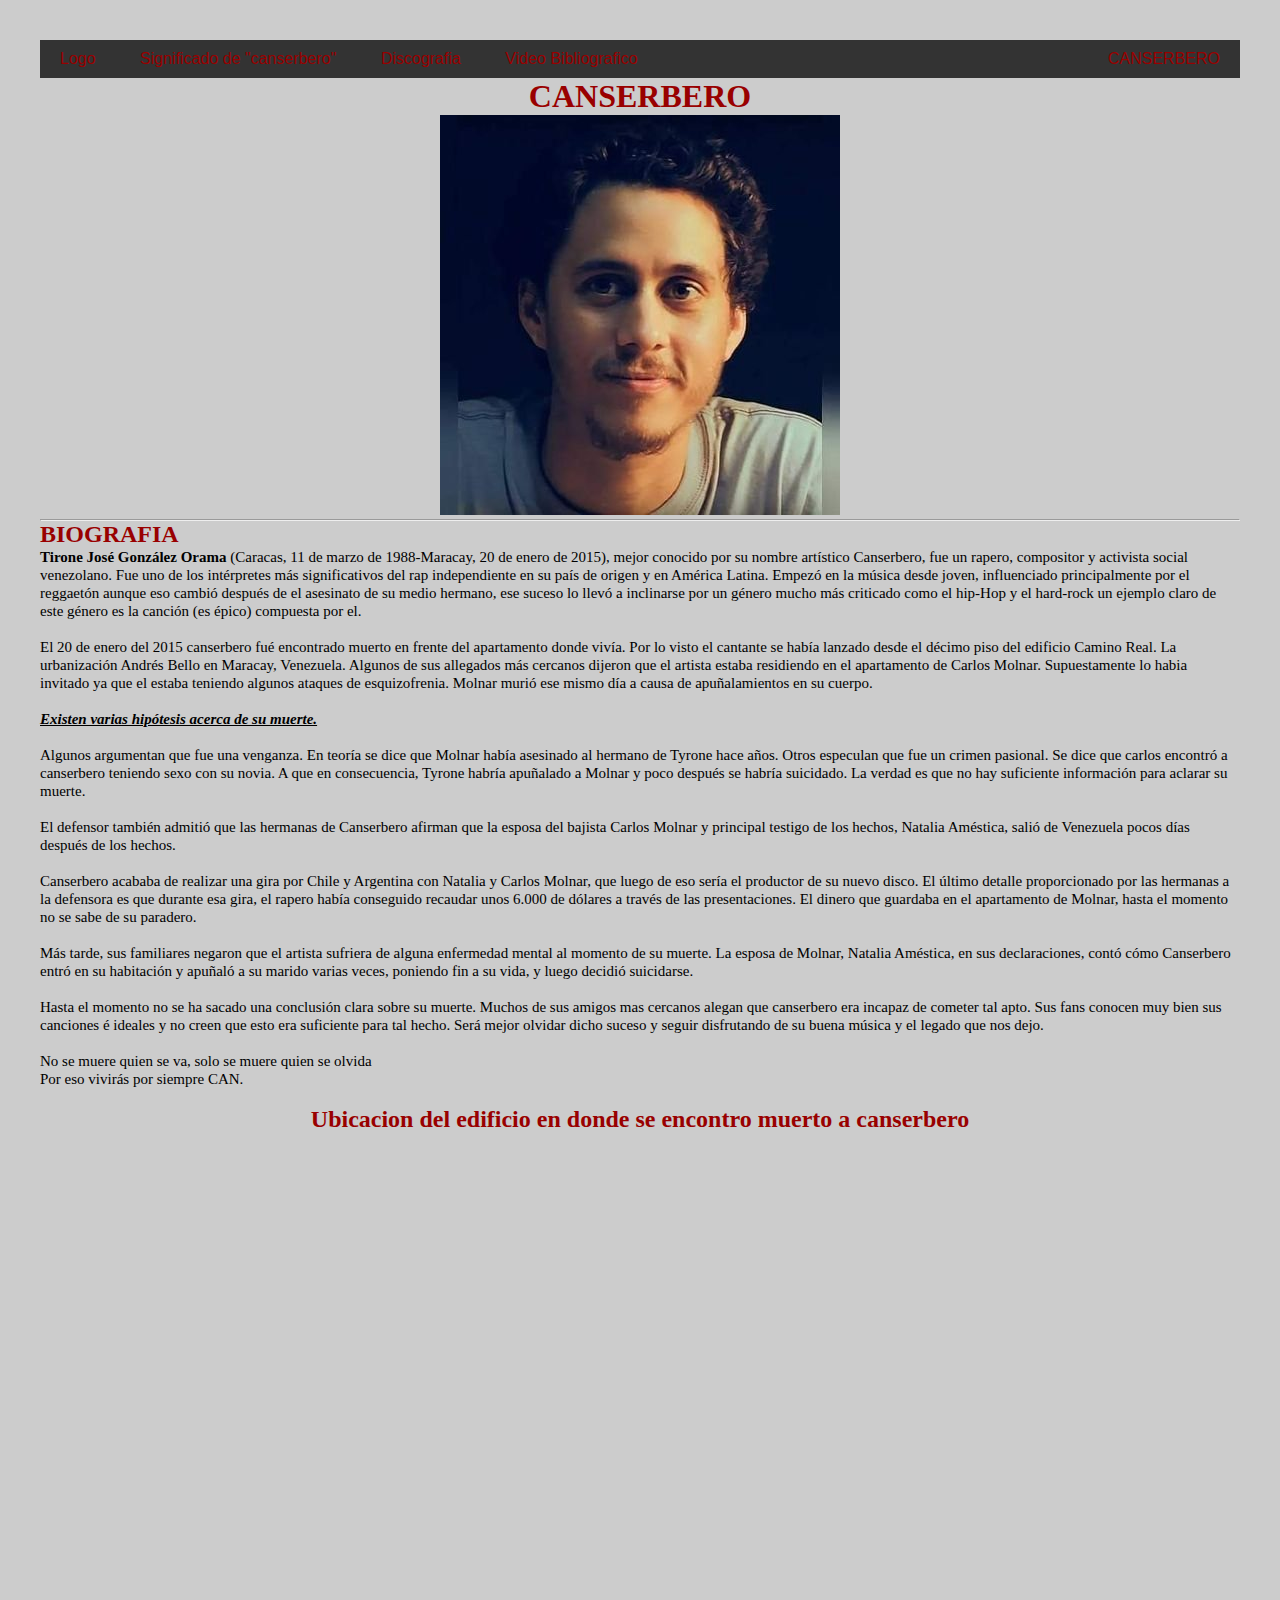
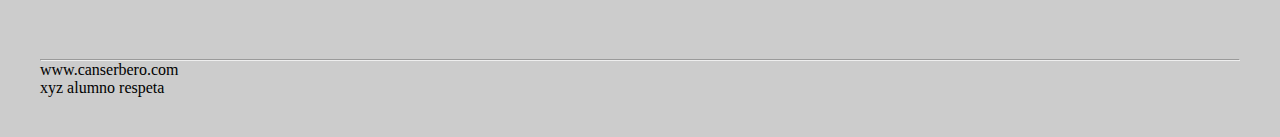
<file: index.html>
<!DOCTYPE html >
<html>
<head>
<meta charset="utf-8" />
<link rel="stylesheet" href="css/estilo.css" type="text/css">
<title>Biografia De CANSERBERO_por Camilo-Yepes</title>

</head>

<body>

<div id="menu">
<ul>
<li><a href="html/logo.html">Logo</a></li>
<li><a href="html/significado.html">Significado de "canserbero"</a></li>
<li><a href="html/discografia.html">Discografia</a></li>
<li><a href="html/video.html">Video Bibliografico</a></li>
<li class="item-r"><a href="index.html">CANSERBERO</a></li>
</ul>
</div>
  
<center> <h1>CANSERBERO</h1> </center> 

<center><img src="img/i1.jpg"></center>


<hr>
<h2>BIOGRAFIA</h2>
<p8>
<b>Tirone José González Orama</b> (Caracas, 11 de marzo de 1988-Maracay, 20 de enero de 2015), mejor conocido por su nombre artístico Canserbero,​ fue un rapero, compositor y activista social venezolano. Fue uno de los intérpretes más significativos del rap independiente en su país de origen​ y en América Latina. Empezó en la música desde joven, influenciado principalmente por el reggaetón aunque eso cambió después de el asesinato de su medio hermano, ese suceso lo llevó a inclinarse por un género mucho más criticado como el hip-Hop y el hard-rock un ejemplo claro de este género es la canción (es épico) compuesta por el.<br><br>

El 20 de enero del 2015 canserbero fué encontrado muerto en frente del apartamento donde vivía. Por lo visto el cantante se había lanzado desde el décimo piso del edificio Camino Real. La urbanización Andrés Bello en Maracay, Venezuela. Algunos de sus allegados más cercanos dijeron que el artista estaba residiendo en el apartamento de Carlos Molnar. Supuestamente lo habia invitado ya que el estaba teniendo algunos ataques de esquizofrenia. Molnar murió ese mismo día a causa de apuñalamientos en su cuerpo. <br><br>
<u> <i><b>Existen varias hipótesis acerca de su muerte.</b></i></u><br><br>

Algunos argumentan que fue una venganza. En teoría se dice que Molnar había asesinado al hermano de Tyrone hace años. Otros especulan que fue un crimen pasional. Se dice que carlos encontró a canserbero teniendo sexo con su novia. A que en consecuencia, Tyrone habría apuñalado a Molnar y poco después se habría suicidado. La verdad es que no hay suficiente información para aclarar su muerte.<br><br>

El defensor también admitió que las hermanas de Canserbero afirman que la esposa del bajista Carlos Molnar y principal testigo de los hechos, Natalia Améstica, salió de Venezuela pocos días después de los hechos.<br><br>

Canserbero acababa de realizar una gira por Chile y Argentina con Natalia y Carlos Molnar, que luego de eso sería el productor de su nuevo disco. El último detalle proporcionado por las hermanas a la defensora es que durante esa gira, el rapero había conseguido recaudar unos 6.000 de dólares a través de las presentaciones. El dinero que guardaba en el apartamento de Molnar, hasta el momento no se sabe de su paradero.<br><br>

Más tarde, sus familiares negaron que el artista sufriera de alguna enfermedad mental al momento de su muerte. La esposa de Molnar, Natalia Améstica, en sus declaraciones, contó cómo Canserbero entró en su habitación y apuñaló a su marido varias veces, poniendo fin a su vida, y luego decidió suicidarse.<br><br>

Hasta el momento no se ha sacado una conclusión clara sobre su muerte. Muchos de sus amigos mas cercanos alegan que canserbero era 
incapaz de cometer tal apto. Sus fans conocen muy bien sus canciones é ideales y no creen que esto era suficiente para tal hecho. Será mejor olvidar dicho suceso y seguir disfrutando de su buena música y el legado que nos dejo.<br><br>

No se muere quien se va, solo se muere quien se olvida<br> Por eso vivirás por siempre CAN.
<br><br>
</p8>
<center>
<h2>Ubicacion del edificio en donde se encontro muerto a canserbero</h2><br><br>
<iframe src="https://www.google.com/maps/embed?pb=!1m18!1m12!1m3!1d3358.500276359928!2d-67.58659813390281!3d10.268180228802668!2m3!1f0!2f0!3f0!3m2!1i1024!2i768!4f13.1!3m3!1m2!1s0x8e803b45cf928197%3A0x20056ecdd3dfecb1!2sCalle%20J.V.Gonzalez%2C%20Maracay%202101%2C%20Aragua%2C%20Venezuela!5e1!3m2!1ses-419!2sco!4v1598508583541!5m2!1ses-419!2sco" width="600" height="450" frameborder="0" style="border:0;" allowfullscreen="" aria-hidden="false" tabindex="0"></iframe>
</center>
<br>
<br>
<hr>
<footer>

www.canserbero.com<br>
xyz alumno respeta


</footer>

</body>
</html>
</file>
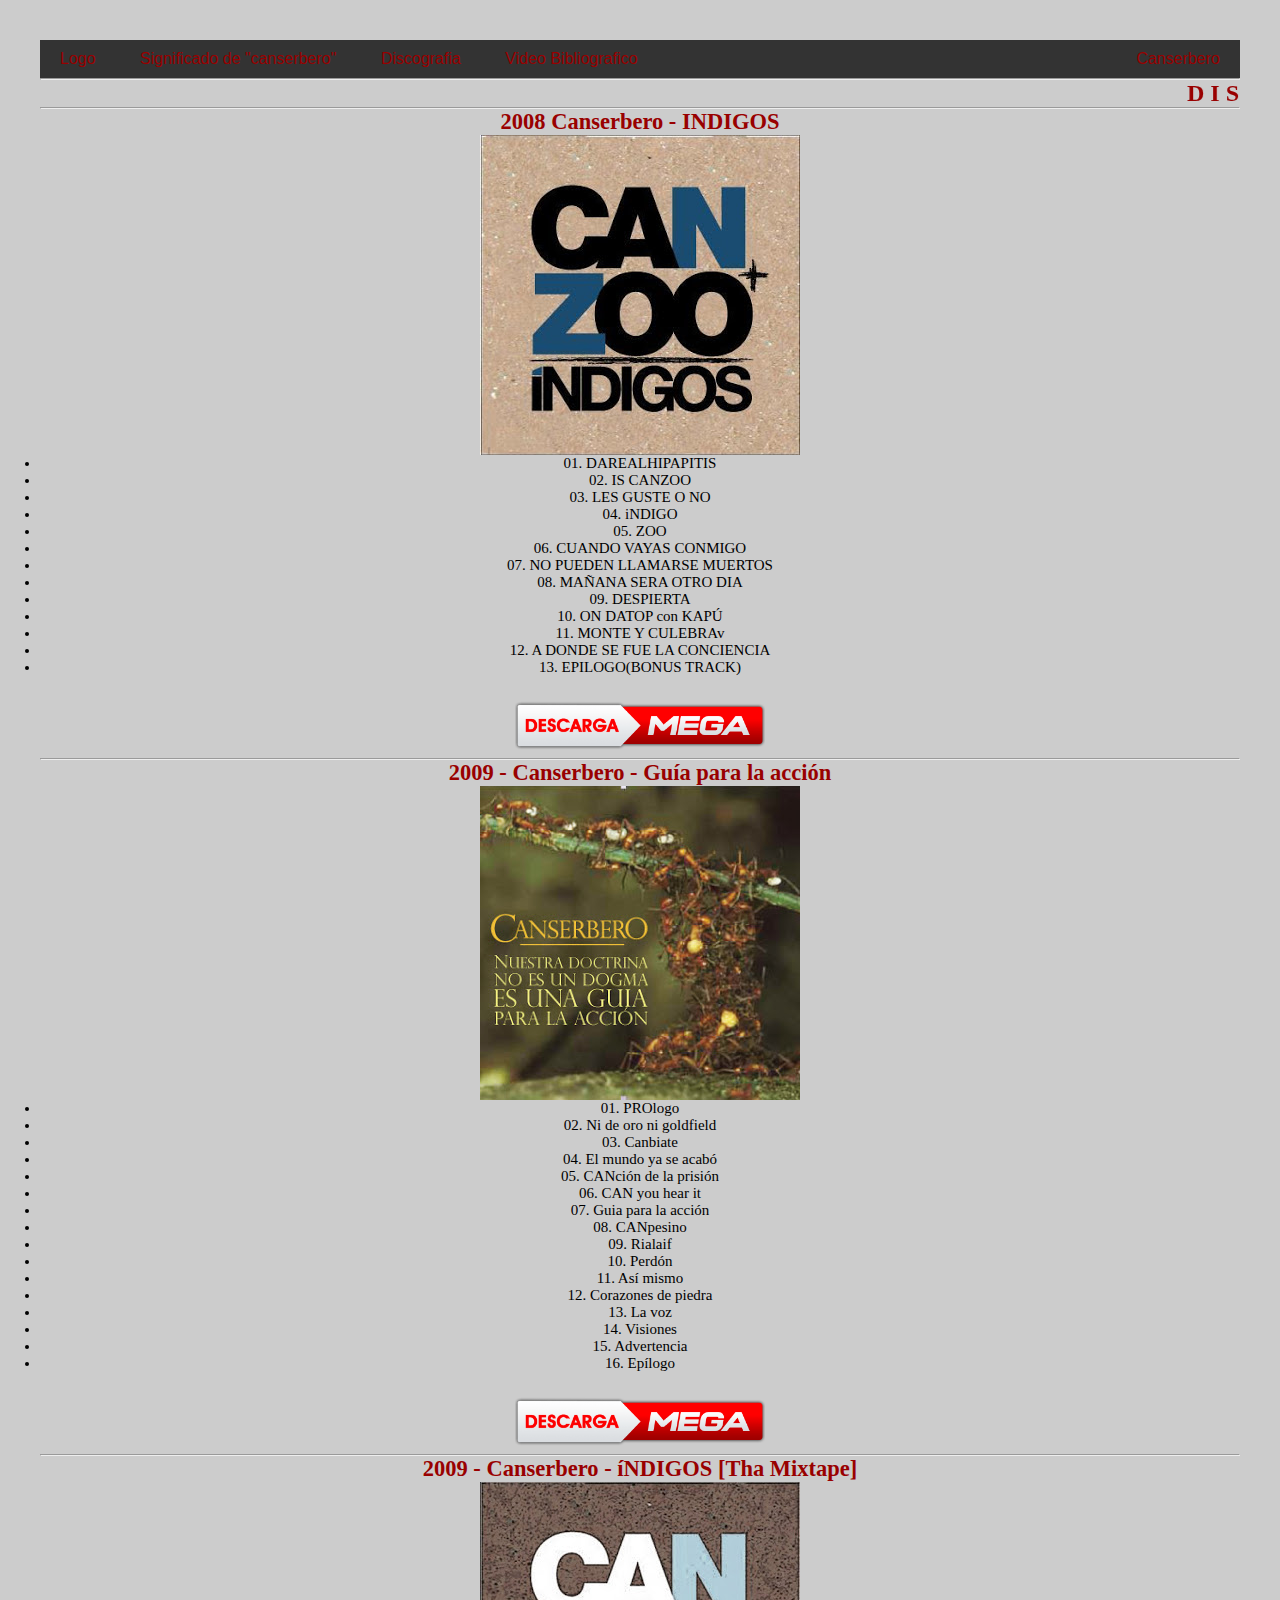
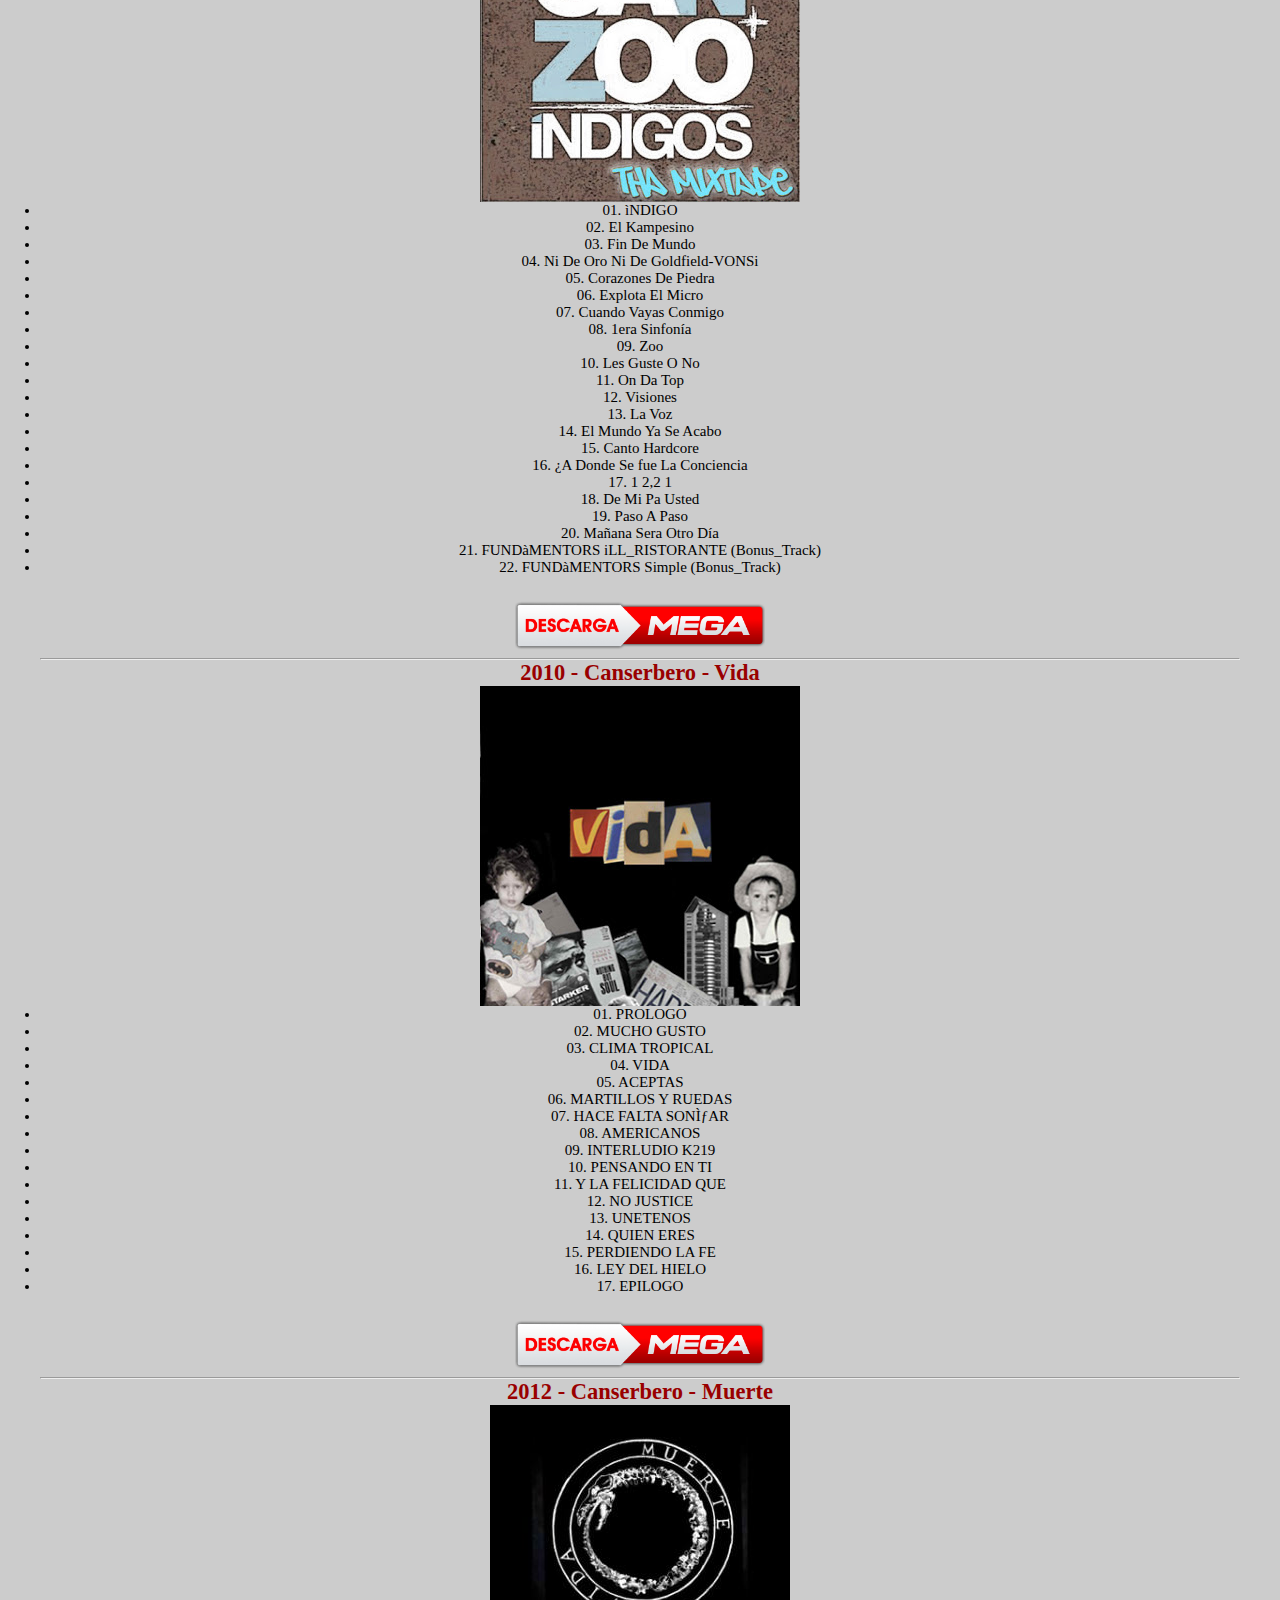
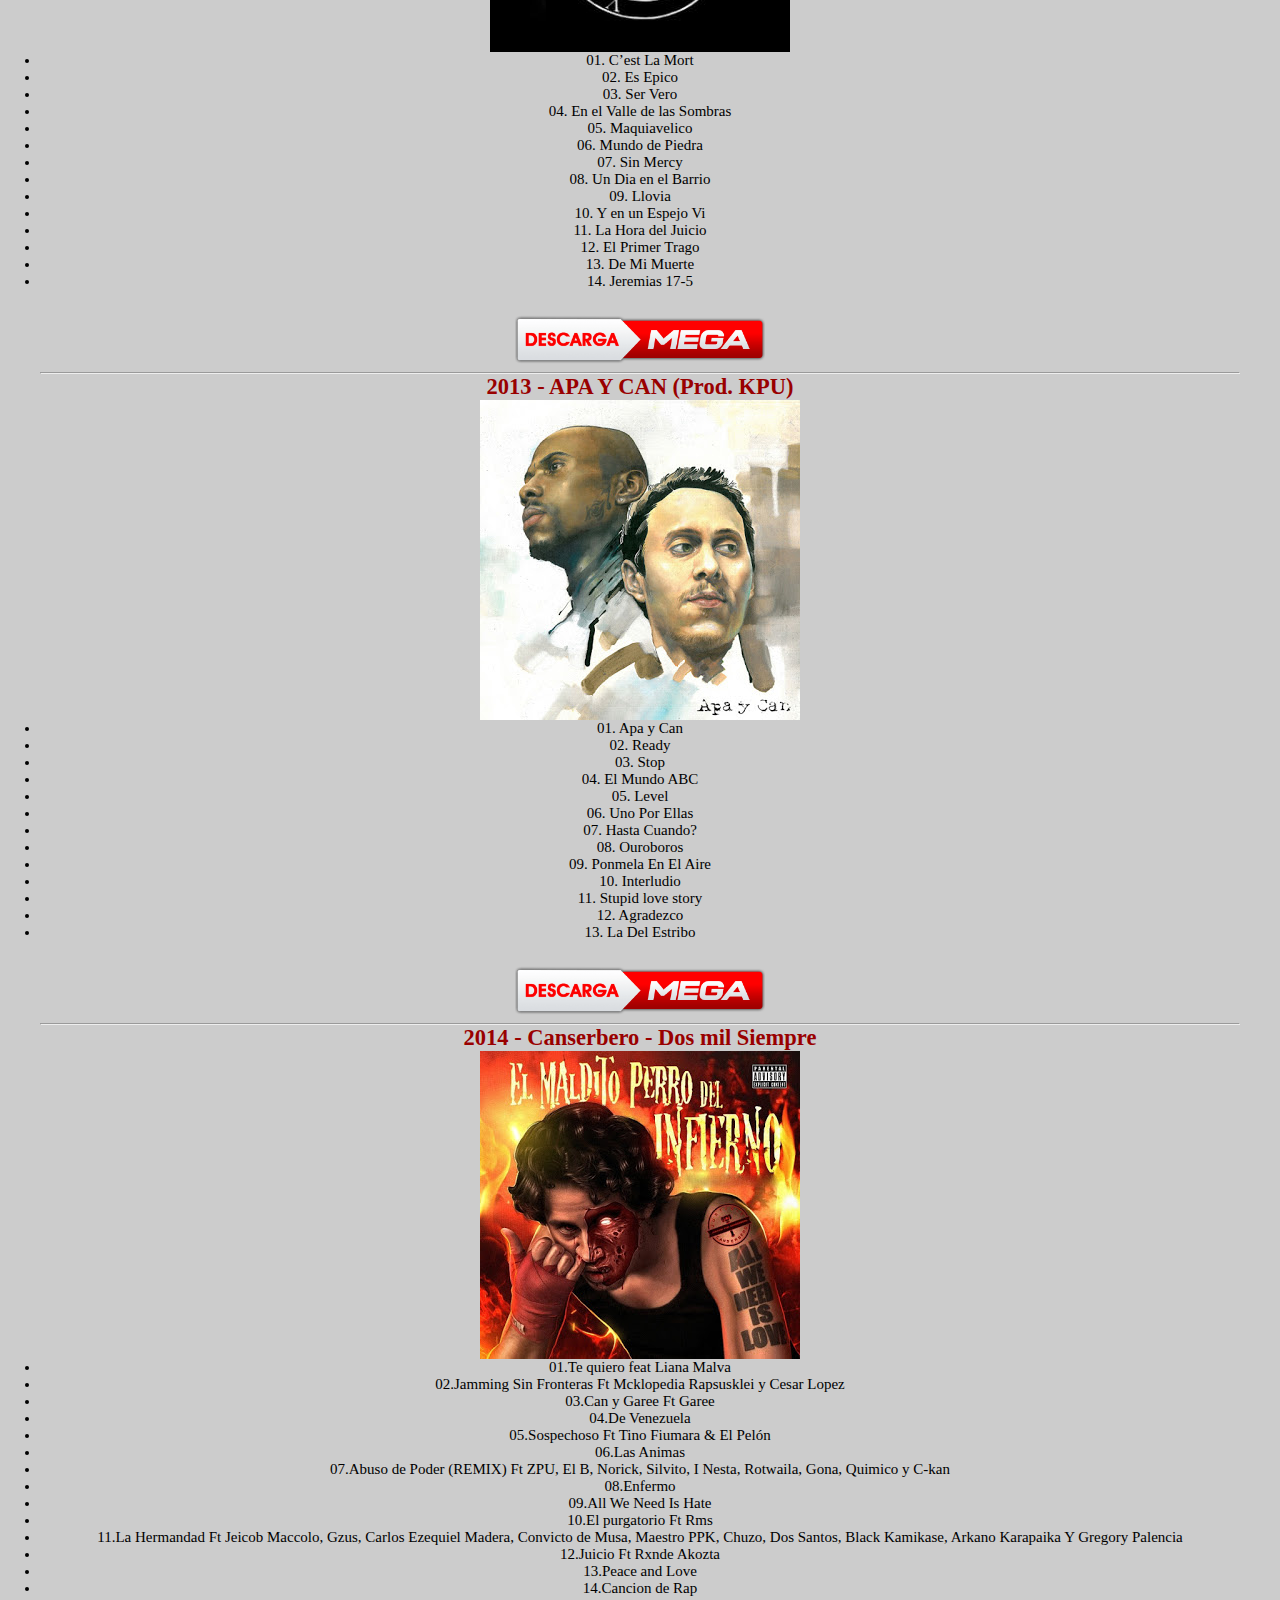
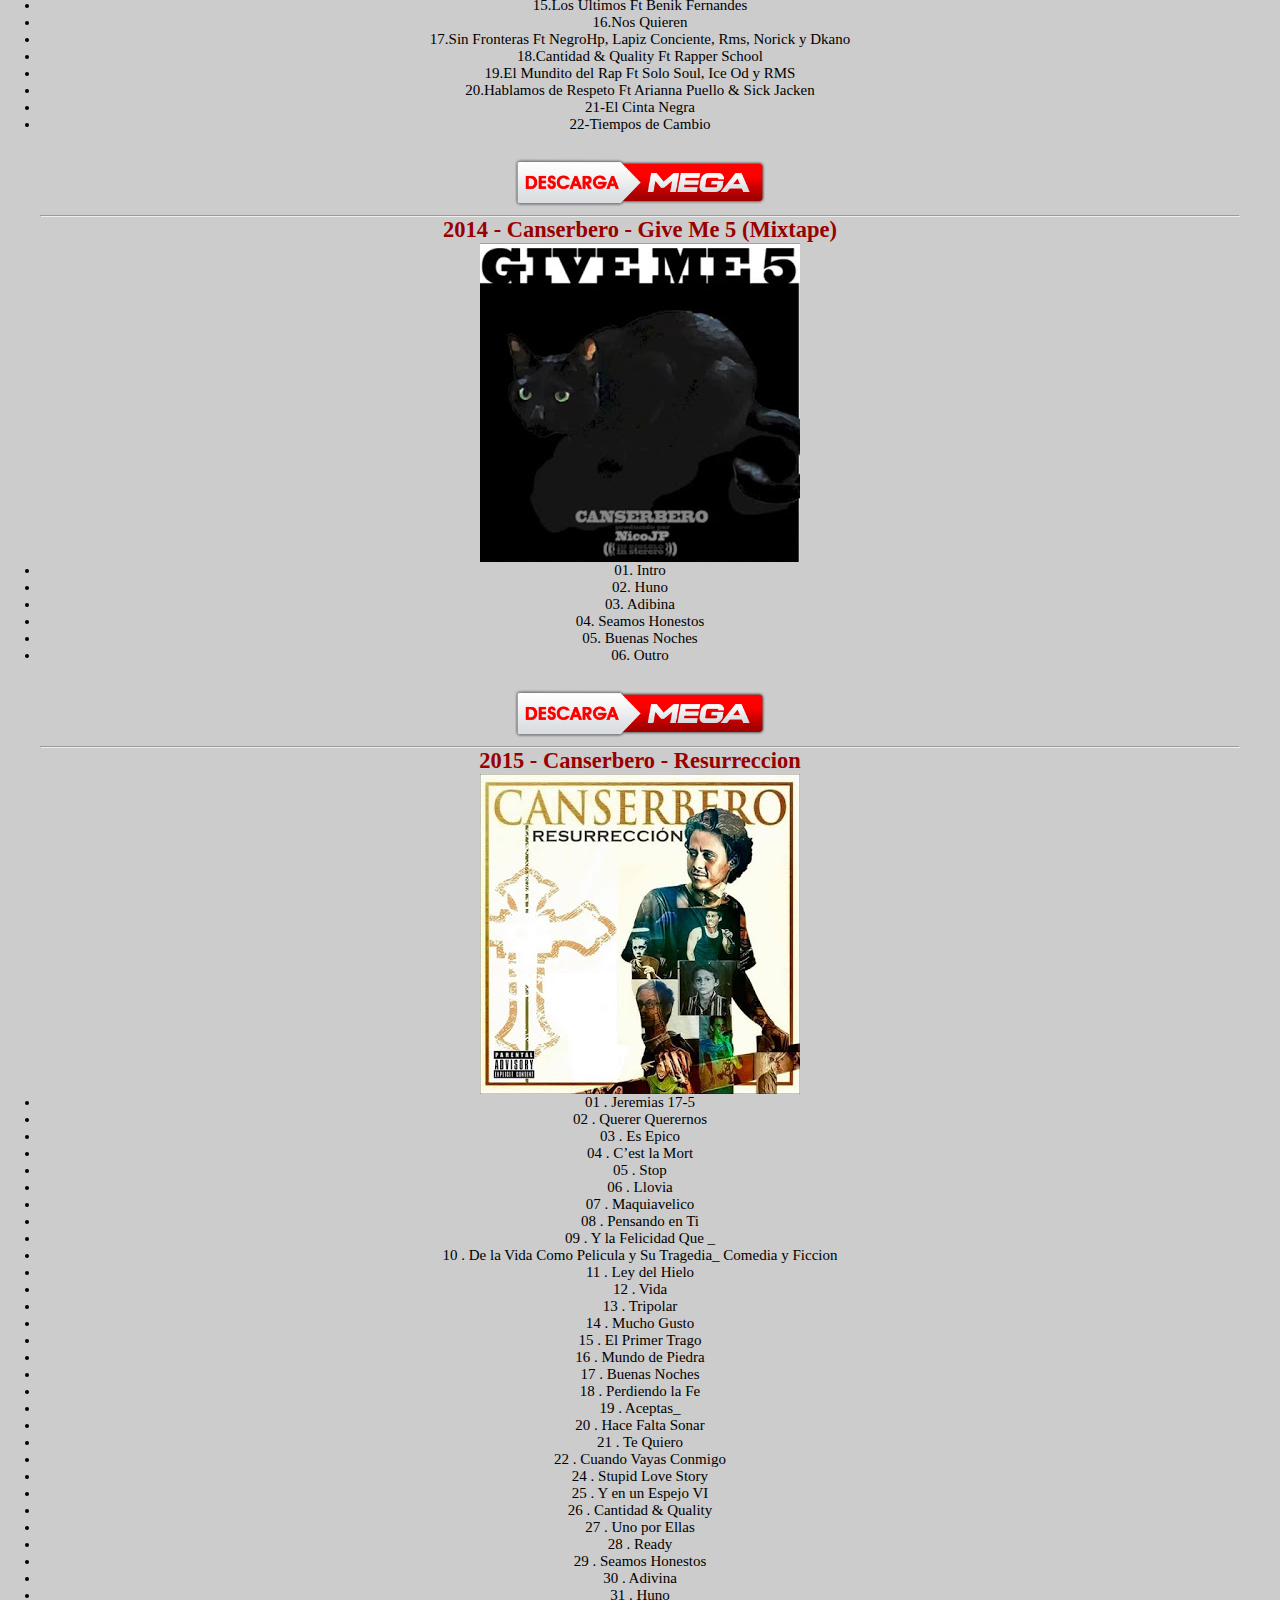
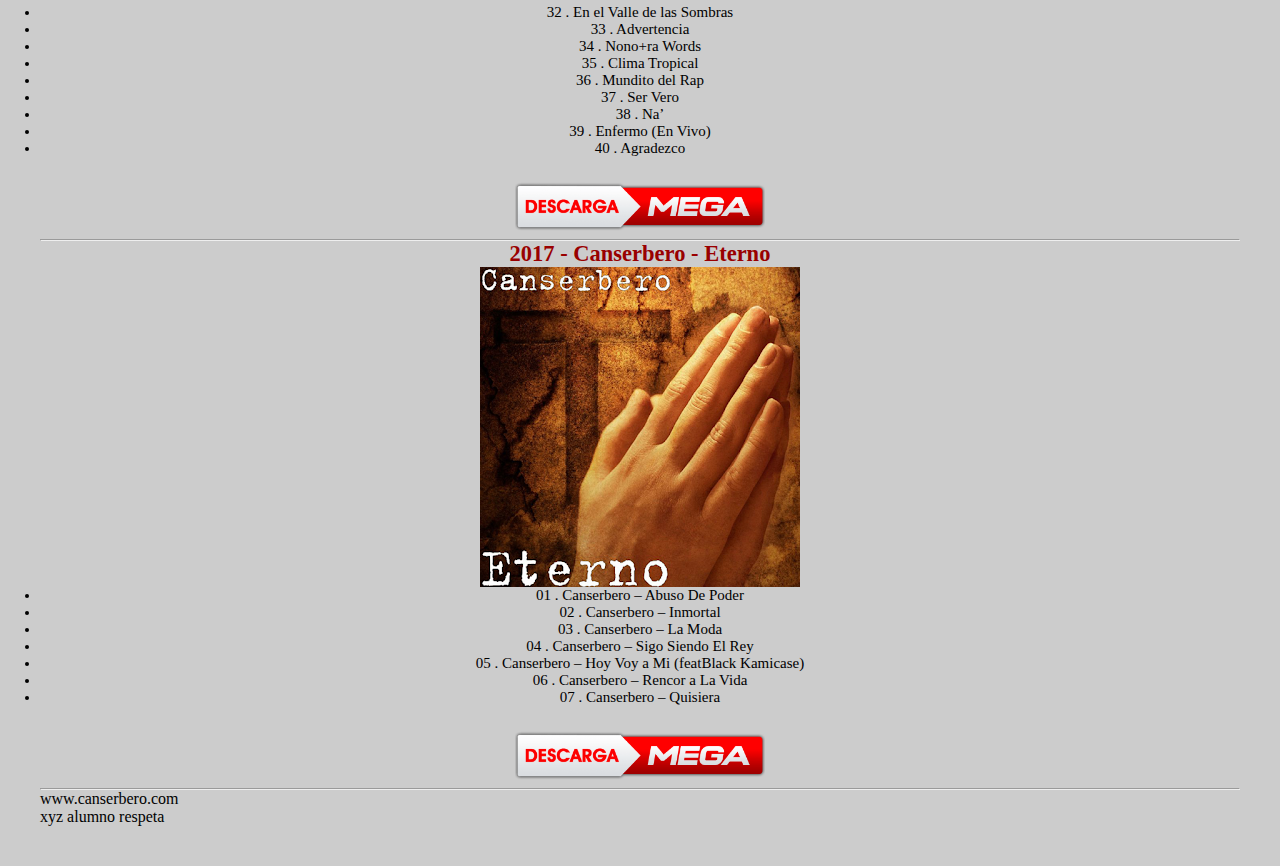
<file: html/discografia.html>
<!DOCTYPE >
<html>
<head>
<meta charset="utf-8" />
<link rel="stylesheet" href="../css/estilo.css" type="text/css">
<title>discografia</title>

</head>

<body>

<div id="menu">
<ul>
<li><a href="logo.html">Logo</a></li>
<li><a href="significado.html">Significado de "canserbero"</a></li>
<li><a href="discografia.html">Discografia</a></li>
<li><a href="video.html">Video Bibliografico</a></li>

<li class="item-r"><a href="../index.html">Canserbero</a></li>
</ul>
</div>

<hr>
<marquee> <h2>D I S C O G R A F I A</h2> </marquee>
<hr>
<div class="p2">
<center><h2>2008  Canserbero - INDIGOS</h2>
<img src="../img/i2.jpg"> 


<ul>

<li>01. DAREALHIPAPITIS</li>
<li>02. IS CANZOO</li>
<li>03. LES GUSTE O NO</li>
<li>04. iNDIGO</li>
<li>05. ZOO</li>
<li>06. CUANDO VAYAS CONMIGO</li>
<li>07. NO PUEDEN LLAMARSE MUERTOS</li>
<li>08. MAÑANA SERA OTRO DIA</li>
<li>09. DESPIERTA</li>
<li>10. ON DATOP con KAPÚ</li>
<li>11. MONTE Y CULEBRAv</li>
<li>12. A DONDE SE FUE LA CONCIENCIA</li>
<li>13. EPILOGO(BONUS TRACK)</li><br>

<a href="https://mega.nz/file/QMhClSaC#KZ_zWUUaWr2P9FseYblQSYBphCjde-WX-oFiDufSTmQ"><img src="../img/id.jpg" height="65" width="250"></a>

<hr>
<h2>2009 - Canserbero - Guía para la acción</h2>
<img src="../img/i3.jpg"> 

<li>01. PROlogo</li>
<li>02. Ni de oro ni goldfield</li>
<li>03. Canbiate</li>
<li>04. El mundo ya se acabó</li>
<li>05. CANción de la prisión</li>
<li>06. CAN you hear it</li>
<li>07. Guia para la acción</li>
<li>08. CANpesino</li>
<li>09. Rialaif</li>
<li>10. Perdón</li>
<li>11. Así mismo</li>
<li>12. Corazones de piedra</li>
<li>13. La voz</li>
<li>14. Visiones</li>
<li>15. Advertencia</li>
<li>16. Epílogo</li><br>

<a href="https://mega.nz/file/9QZwyZ4b#2UCwL-e3b8xlk6lEqMftIcX_l-wcCzGEK-zgxQ7t-4w"><img src="../img/id.jpg" height="65" width="250"></a>

<hr>
<h2>2009 - Canserbero - íNDIGOS [Tha Mixtape]</h2>
<img src="../img/i4.jpg">

<li>01. ìNDIGO</li>
<li>02. El Kampesino</li>
<li>03. Fin De Mundo</li>
<li>04. Ni De Oro Ni De Goldfield-VONSi</li>
<li>05. Corazones De Piedra</li>
<li>06. Explota El Micro</li>
<li>07. Cuando Vayas Conmigo</li>
<li>08. 1era Sinfonía</li>
<li>09. Zoo</li>
<li>10. Les Guste O No</li>
<li>11. On Da Top</li>
<li>12. Visiones</li>
<li>13. La Voz</li>
<li>14. El Mundo Ya Se Acabo</li>
<li>15. Canto Hardcore</li>
<li>16. ¿A Donde Se fue La Conciencia</li>
<li>17. 1 2,2 1</li>
<li>18. De Mi Pa Usted</li>
<li>19. Paso A Paso</li>
<li>20. Mañana Sera Otro Día</li>
<li>21. FUNDàMENTORS iLL_RISTORANTE (Bonus_Track)</li>
<li>22. FUNDàMENTORS Simple (Bonus_Track)</li><br>

<a href="https://mega.nz/file/UdxWXaiY#r2a4gM1h1upYA-0Dl83hyCfe2NuAbBPUcUMIY7myP1o"><img src="../img/id.jpg" height="65" width="250"></a>

<hr>
<h2>2010 - Canserbero - Vida</h2>
<img src="../img/i5.jpg">

<li>01. PROLOGO</li>
<li>02. MUCHO GUSTO</li>
<li>03. CLIMA TROPICAL</li>
<li>04. VIDA</li>
<li>05. ACEPTAS</li>
<li>06. MARTILLOS Y RUEDAS</li>
<li>07. HACE FALTA SONÌƒAR</li>
<li>08. AMERICANOS</li>
<li>09. INTERLUDIO K219</li>
<li>10. PENSANDO EN TI</li>
<li>11. Y LA FELICIDAD QUE</li>
<li>12. NO JUSTICE</li>
<li>13. UNETENOS</li>
<li>14. QUIEN ERES</li>
<li>15. PERDIENDO LA FE</li>
<li>16. LEY DEL HIELO</li>
<li>17. EPILOGO</li><br>

<a href="https://mega.nz/file/0VQmxZjb#5vROu6tHiBylJ4bs-ZPv1JJm_xTE60SdefO8MfCUn6c"><img src="../img/id.jpg" height="65" width="250"></a>

<hr>
<h2>2012 - Canserbero - Muerte</h2>
<img src="../img/i6.jpg">

<li>01. C’est La Mort</li>
<li>02. Es Epico</li>
<li>03. Ser Vero</li>
<li>04. En el Valle de las Sombras</li>
<li>05. Maquiavelico</li>
<li>06. Mundo de Piedra</li>
<li>07. Sin Mercy</li>
<li>08. Un Dia en el Barrio</li>
<li>09. Llovia</li>
<li>10. Y en un Espejo Vi</li>
<li>11. La Hora del Juicio</li>
<li>12. El Primer Trago</li>
<li>13. De Mi Muerte</li>
<li>14. Jeremias 17-5</li><br>

<a href="https://mega.nz/file/YI4CWT4L#TGsOxpPDsZjABd2Qz2TXNnGdQxFIu_JiJxg1sMoXZAY"><img src="../img/id.jpg" height="65" width="250"></a>

<hr>
<h2>2013 - APA Y CAN (Prod. KPU)</h2>
<img src="../img/i7.jpg">

<li>01. Apa y Can</li>
<li>02. Ready</li>
<li>03. Stop</li>
<li>04. El Mundo ABC</li>
<li>05. Level</li>
<li>06. Uno Por Ellas</li>
<li>07. Hasta Cuando?</li>
<li>08. Ouroboros</li>
<li>09. Ponmela En El Aire</li>
<li>10. Interludio</li>
<li>11. Stupid love story</li>
<li>12. Agradezco</li>
<li>13. La Del Estribo</li><br>

<a href="https://mega.nz/file/FMYzFBgA#ngLmCFeAB-T82w1BWp9La_kTFwJNRn5Gb7UAWrDGkuo"><img src="../img/id.jpg" height="65" width="250"></a>

<hr>
<h2>2014 - Canserbero - Dos mil Siempre</h2>
<img src="../img/i8.jpg">

<li>01.Te quiero feat Liana Malva</li>
<li>02.Jamming Sin Fronteras Ft Mcklopedia Rapsusklei y Cesar Lopez</li>
<li>03.Can y Garee Ft Garee</li>
<li>04.De Venezuela</li>
<li>05.Sospechoso Ft Tino Fiumara & El Pelón</li>
<li>06.Las Animas</li>
<li>07.Abuso de Poder (REMIX) Ft ZPU, El B, Norick, Silvito, I Nesta, Rotwaila, Gona, Quimico y C-kan </li>
<li>08.Enfermo</li>
<li>09.All We Need Is Hate</li>
<li>10.El purgatorio Ft Rms</li>
<li>11.La Hermandad Ft Jeicob Maccolo, Gzus, Carlos Ezequiel Madera, Convicto de Musa, Maestro PPK, Chuzo, Dos Santos, Black Kamikase, Arkano Karapaika Y Gregory Palencia</li>
<li>12.Juicio Ft Rxnde Akozta</li>
<li>13.Peace and Love</li>
<li>14.Cancion de Rap</li>
<li>15.Los Ultimos Ft Benik Fernandes</li>
<li>16.Nos Quieren</li>
<li>17.Sin Fronteras Ft NegroHp, Lapiz Conciente, Rms, Norick y Dkano</li>
<li>18.Cantidad & Quality Ft Rapper School</li>
<li>19.El Mundito del Rap Ft Solo Soul, Ice Od y RMS</li>
<li>20.Hablamos de Respeto Ft Arianna Puello & Sick Jacken</li>
<li>21-El Cinta Negra</li>
<li>22-Tiempos de Cambio</li><br>

<a href="https://mega.nz/file/AZBw1aqR#jEJd37r1XFn-2D9bf-iARozIRedU0Bgn2b0IhF2lKas"><img src="../img/id.jpg" height="65" width="250"></a>

<hr>
<h2>2014 - Canserbero - Give Me 5 (Mixtape)</h2>
<img src="../img/i9.jpg">

<li>01. Intro</li>
<li>02. Huno</li>
<li>03. Adibina</li>
<li>04. Seamos Honestos</li>
<li>05. Buenas Noches</li>
<li>06. Outro</li><br>

<a href="https://mega.nz/file/sBQxgI4J#zmZHbNj_UAlLCk6tq6b81C8ycrmtS6riUeuUFcCPOwc"><img src="../img/id.jpg" height="65" width="250"></a>
<hr>
<h2>2015 - Canserbero - Resurreccion</h2>
<img src="../img/i10.jpg">

<li>01 . Jeremias 17-5</li>
<li>02 . Querer Querernos</li>
<li>03 . Es Epico</li>
<li>04 . C’est la Mort</li>
<li>05 . Stop</li>
<li>06 . Llovia</li>
<li>07 . Maquiavelico</li>
<li>08 . Pensando en Ti</li>
<li>09 . Y la Felicidad Que _</li>
<li>10 . De la Vida Como Pelicula y Su Tragedia_ Comedia y Ficcion</li>
<li>11 . Ley del Hielo</li>
<li>12 . Vida</li>
<li>13 . Tripolar</li>
<li>14 . Mucho Gusto</li>
<li>15 . El Primer Trago</li>
<li>16 . Mundo de Piedra</li>
<li>17 . Buenas Noches</li>
<li>18 . Perdiendo la Fe</li>
<li>19 . Aceptas_</li>
<li>20 . Hace Falta Sonar</li>
<li>21 . Te Quiero</li>
<li>22 . Cuando Vayas Conmigo</li>
<li>24 . Stupid Love Story</li>
<li>25 . Y en un Espejo VI</li>
<li>26 . Cantidad & Quality</li>
<li>27 . Uno por Ellas</li>
<li>28 . Ready</li>
<li>29 . Seamos Honestos</li>
<li>30 . Adivina</li>
<li>31 . Huno</li>
<li>32 . En el Valle de las Sombras</li>
<li>33 . Advertencia</li>
<li>34 . Nono+ra Words</li>
<li>35 . Clima Tropical</li>
<li>36 . Mundito del Rap</li>
<li>37 . Ser Vero</li>
<li>38 . Na’</li>
<li>39 . Enfermo (En Vivo)</li>
<li>40 . Agradezco</li><br>

<a href="https://mega.nz/file/UdhCERpI#EzKSELJP1GuJgLJxqvdgt1aWT32m5bULumh7Drk0M9I"><img src="../img/id.jpg" height="65" width="250"></a>

<hr>
<h2>2017 - Canserbero - Eterno</h2>
<img src="../img/i11.jpg">

<li>01 . Canserbero – Abuso De Poder</li>
<li>02 . Canserbero – Inmortal</li>
<li>03 . Canserbero – La Moda</li>
<li>04 . Canserbero – Sigo Siendo El Rey</li>
<li>05 . Canserbero – Hoy Voy a Mi (featBlack Kamicase)</li>
<li>06 . Canserbero – Rencor a La Vida</li>
<li>07 . Canserbero – Quisiera</li><br>

<a href="https://mega.nz/file/VBAmDYDL#6R3tQK4ISdl5s-zDJRZIi2Q0_WLYHBGX6tv6mPwzop4"><img src="../img/id.jpg" height="65" width="250"></a>

</ul>

</div>

</center>

<hr>
<footer>

www.canserbero.com<br>
xyz alumno respeta

</footer>


</body>
</html>
</file>
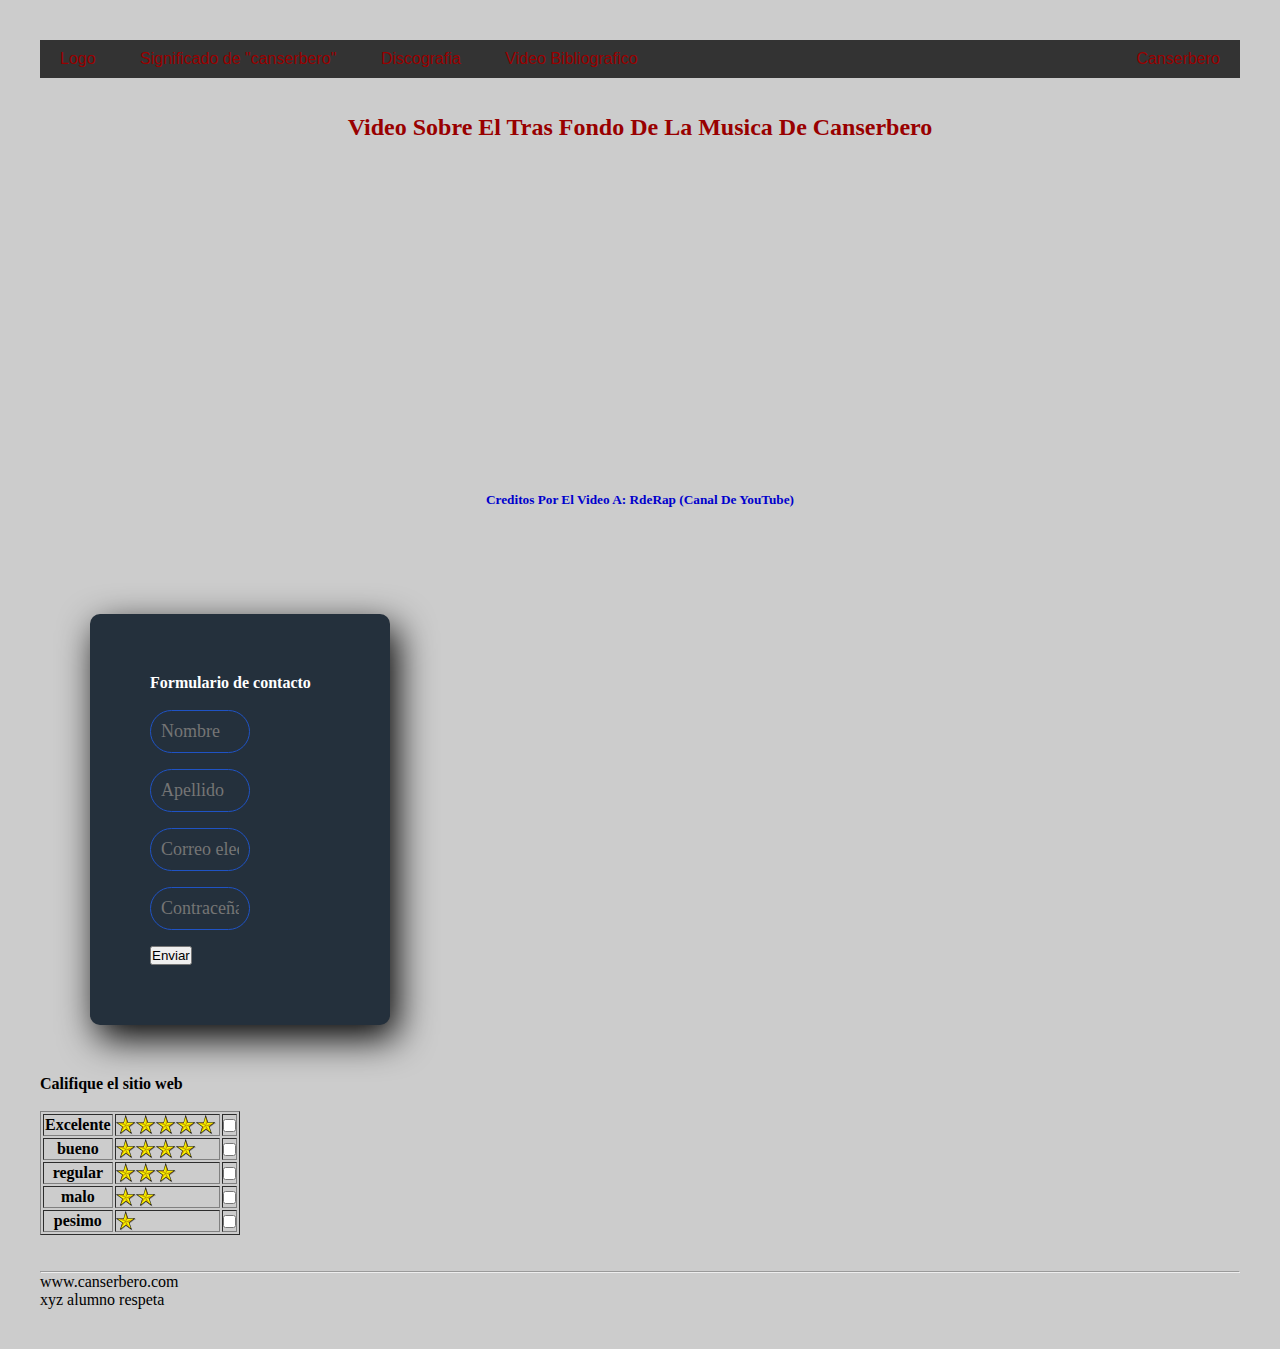
<file: html/video.html>
<!DOCTYPE >
<html>
<head>
<meta charset="utf-8" />
<link rel="stylesheet" href="../css/estilo.css" type="text/css">
<title>Video Bibliografico</title>


</head>

<body>

<div id="menu">
<ul>
<li><a href="logo.html">Logo</a></li>
<li><a href="significado.html">Significado de "canserbero"</a></li>
<li><a href="discografia.html">Discografia</a></li>
<li><a href="video.html">Video Bibliografico</a></li>
<li class="item-r"><a href="../index.html">Canserbero</a></li>

</ul>
</div>

<br>
<br>
<center>
<h2>Video Sobre El Tras Fondo De La Musica De Canserbero</h2><br><br>

<iframe width="560" height="315" src="https://www.youtube.com/embed/xPYkV3p52rg" frameborder="0" allow="accelerometer; autoplay; encrypted-media; gyroscope; picture-in-picture" allowfullscreen></iframe>
<br>
<h5>Creditos Por El Video A: RdeRap (Canal De YouTube)</h5>
</center>
<br>
<br>
<section class="from-register">
<h4>Formulario de contacto</h4><br>
<input class="controls" type="text" name="nombres" id="nombres" placeholder="Nombre" />
<input class="controls" type="text" name="apellidos" id="apellidos" placeholder="Apellido" />
<input class="controls" type="email" name="correo" id="correo" placeholder="Correo electronico" />
<input class="controls" type="password" name="correo" id="correo" placeholder="Contraceña" />
<br><input class="botons" name="Restablecer" type="reset" value="Enviar">
</section>

<h4>Califique el sitio web</h4><br>
<table width="200" border="1">
  <tr>
    <th scope="row">Excelente</th>
    <td><img src="../img/estrella.png" width="20" height="20"><img src="../img/estrella.png" width="20" height="20"><img src="../img/estrella.png" width="20" height="20"><img src="../img/estrella.png" width="20" height="20"><img src="../img/estrella.png" width="20" height="20"></td>
    <td><input name="" type="checkbox" value="."></td>
  </tr>
  <tr>
    <th scope="row">bueno</th>
    <td><img src="../img/estrella.png" width="20" height="20"><img src="../img/estrella.png" width="20" height="20"><img src="../img/estrella.png" width="20" height="20"><img src="../img/estrella.png" width="20" height="20"></td>
    <td><input name="" type="checkbox" value="."></td>
  </tr>
  <tr>
    <th scope="row">regular</th>
    <td><img src="../img/estrella.png" width="20" height="20"><img src="../img/estrella.png" width="20" height="20"><img src="../img/estrella.png" width="20" height="20"></td>
    <td><input name="" type="checkbox" value="."></td>
  </tr>
  <tr>
    <th scope="row">malo</th>
    <td><img src="../img/estrella.png" width="20" height="20"><img src="../img/estrella.png" width="20" height="20"></td>
    <td><input name="" type="checkbox" value="."></td>
  </tr>
  <tr>
    <th scope="row">pesimo</th>
    <td><img src="../img/estrella.png" width="20" height="20"></td>
    <td><input name="" type="checkbox" value="."></td>
  </tr>
</table>
<br>
<br>
<hr>
<footer>

www.canserbero.com<br>
xyz alumno respeta

</footer>



</body>
</html>
</file>
<file: css/estilo.css>
﻿#menu{font-family: "Arial Black", Gadget, sans-serif ;}

#menu{
	background-color:#333;
}

#menu ul{
list-style: none;
marging: 0;
padding: 0;
	
}
#menu ul li{
display: inline-block;	
}
#menu ul li a{
color:#900;
display:block;
padding:10px 20px;
text-decoration: none;
	
}
#menu ul li a:hover{
background-color:#0F3;	
}

.item-r{
	float:right;
}









h1{
	color:#900
}
h2{
color:#900;	


}
body{
background-color:#CCC;	
margin: 40px;
	
}

p8{
    font-family:"Comic Sans MS", cursive;	
	font-size:15px;
}
.p1{
	font-family:"Comic Sans MS", cursive;
	font-size:18px;
}

.p2{
	font-family:"Comic Sans MS", cursive;
	font-size:15px;
}
h5{
color:#00C;	

}

*{
	margin: 0;
	padding: 0;
	box-sizing: border-box;
}

.from-register {
	width: 300px;
	background: #24303c;
	padding: 60px;
	margin: 50px;
	margin-top: 70px;
	border-radius: 10px;
	font-family:"Times New Roman", Times, serif;
	color: white;
	box-shadow: 7px 13px 37px #000;
	
}
.form-register h4 {
	font-size: 22px;
	margin-bottom: 20px;
	
	
}
.controls {
	width: 100px;
	background:#24303c;
	padding:10px;
	border-radius: 400px;
	margin-bottom: 16px;
	border: 1px solid #1f53c5;
	font-family:"Times New Roman", Times, serif;
	font-size: 18px;
	
	
}

.form-register p {
	height: 40px;
	text-align: center;
	font-size:18px;
	line-height:40px;
	
	
}
	
.form-register a {
	color: white;
	text-decoration: none;
}
	
.form-register a:hover {
	color: white;
	text-decoration: underline;
}
.form-register .botons {
	white: 100px;
	background: #1f53c5;
	border: none;
	padding: 12px;
	color: white;
	margin: 16px 0;
	font-size: 16px;
	
}
</file>
